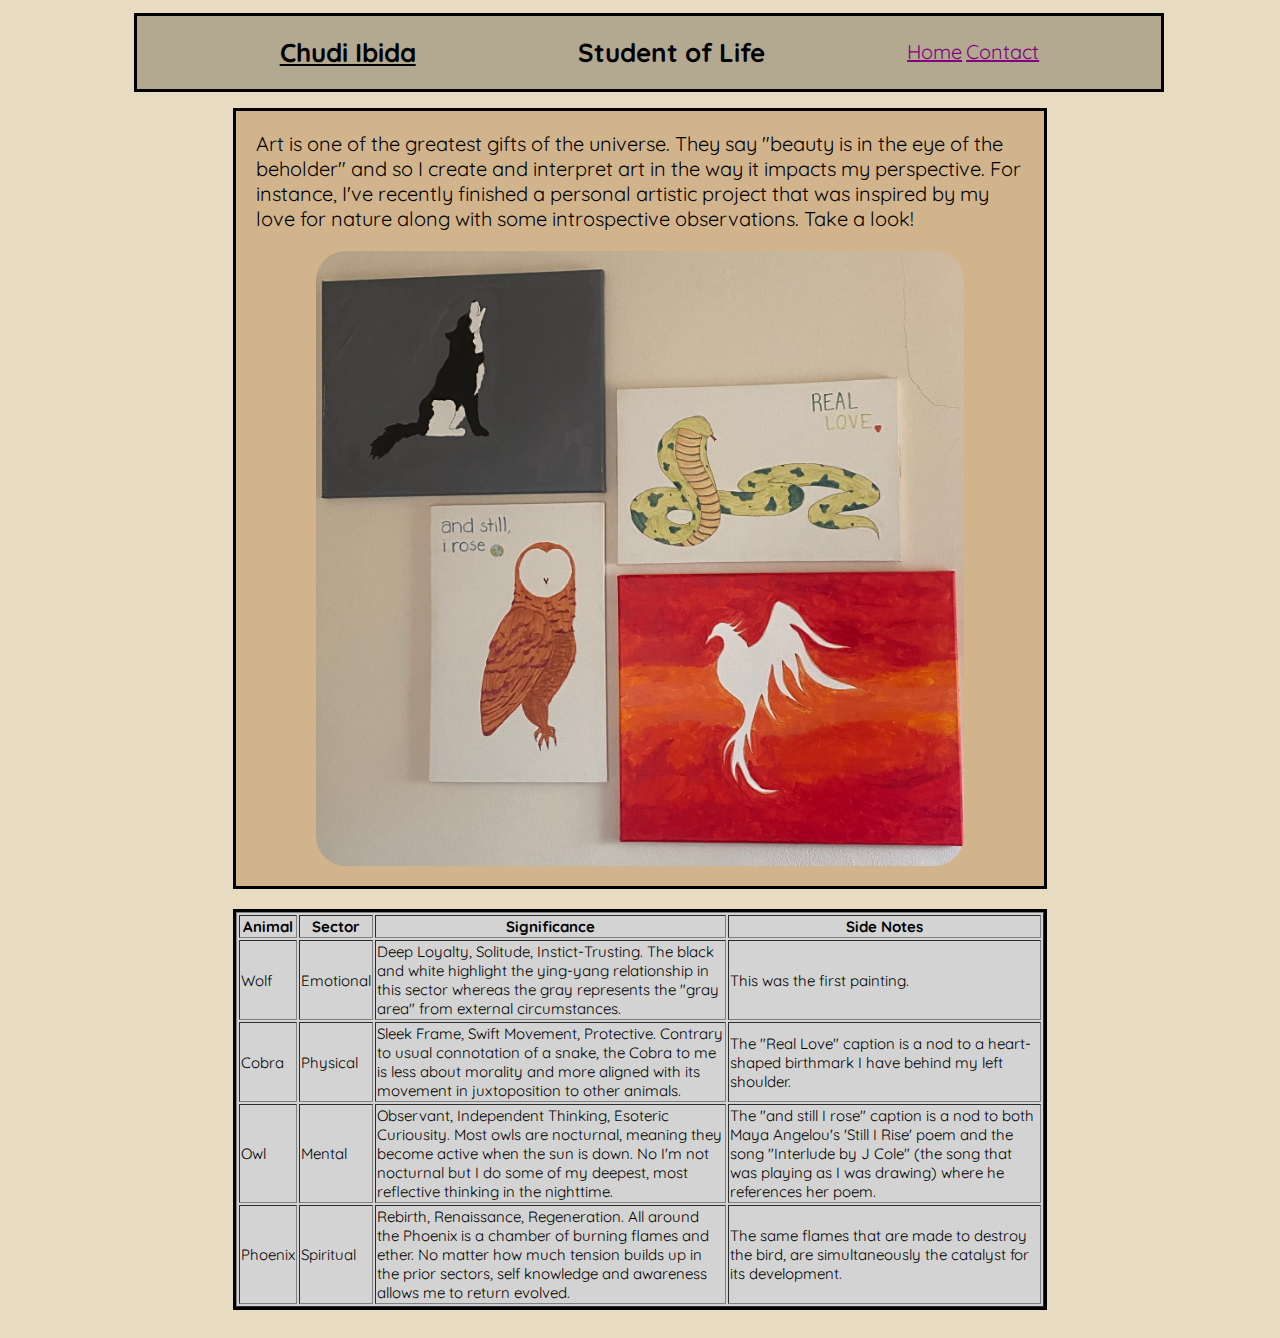
<file: public/pages/visualArt.html>
<!DOCTYPE html>
<html>
  <head>
    <link rel="stylesheet" type="text/css" href="../css/style.css">
    <title>Chudi Ibida | Visual Art</title>
  </head>

  <body>
    <div class="container">
      <div id="div1">
        <h2 class="name">Chudi Ibida</h2>
        <h3 class="welcome">Student of Life</h3>

        <nav>
          <a href="../index.html">Home</a>
          <a href="#">Contact</a>
        </nav>
      </div>
      <div id="div2">
        <p>
          Art is one of the greatest gifts of the universe. They say "beauty is
          in the eye of the beholder" and so I create and interpret art in the
          way it impacts my perspective. For instance, I've recently finished a
          personal artistic project that was inspired by my love for nature
          along with some introspective observations. Take a look!
        </p>

        <img
          id="visArt"
          src="../images/4-animals.jpg"
          alt="Paintings of Dog, Owl, Cobra, Phoenix"
        />
      </div>
      <div id="div3">
        <table width="100%" border="solid">
          <tr>
            <th>Animal</th>
            <th>Sector</th>
            <th>Significance</th>
            <th>Side Notes</th>
          </tr>
          <tr>
            <td>Wolf</td>
            <td>Emotional</td>
            <td>
              Deep Loyalty, Solitude, Instict-Trusting. The black and white
              highlight the ying-yang relationship in this sector whereas the gray
              represents the "gray area" from external circumstances.
            </td>
            <td>This was the first painting.</td>
          </tr>
          <tr>
            <td>Cobra</td>
            <td>Physical</td>
            <td>
              Sleek Frame, Swift Movement, Protective. Contrary to usual connotation
              of a snake, the Cobra to me is less about morality and more aligned
              with its movement in juxtoposition to other animals.
            </td>
            <td>
              The "Real Love" caption is a nod to a heart-shaped birthmark I have
              behind my left shoulder.
            </td>
          </tr>
          <tr>
            <td>Owl</td>
            <td>Mental</td>
            <td>
              Observant, Independent Thinking, Esoteric Curiousity. Most owls are
              nocturnal, meaning they become active when the sun is down. No I'm not
              nocturnal but I do some of my deepest, most reflective thinking in the
              nighttime.
            </td>
            <td>
              The "and still I rose" caption is a nod to both Maya Angelou's 'Still
              I Rise' poem and the song "Interlude by J Cole" (the song that was
              playing as I was drawing) where he references her poem.
            </td>
          </tr>
          <tr>
            <td>Phoenix</td>
            <td>Spiritual</td>
            <td>
              Rebirth, Renaissance, Regeneration. All around the Phoenix is a
              chamber of burning flames and ether. No matter how much tension builds
              up in the prior sectors, self knowledge and awareness allows me to
              return evolved.
            </td>
            <td>
              The same flames that are made to destroy the bird, are simultaneously
              the catalyst for its development.
            </td>
          </tr>
        </table>
      </div>
    </div>

    
  </body>
</html>

<!---Contrary to its usual connotation -->
</file>
<file: public/css/style.css>
@import url("https://fonts.googleapis.com/css2?family=Quicksand&display=swap");

body {
  background-color: #e7dcc2;
}
h2,
h3 {
  font-family: "Quicksand", sans-serif;
  font-size: 26px;
  margin: 20px;
}
h2 {
  text-decoration: underline;
}
p {
  font-family: "Quicksand", sans-serif;
  font-size: 20px;
  margin: 20px;
}
ul {
  font-family: "Quicksand", sans-serif;
  font-style: italic;
}
nav {
  margin-top: 23px;
}
a {
  font-family: "Quicksand", sans-serif;
  color: purple;
  font-size: 20px;
}
div {
  margin: 0 auto;
  width: 80%;
}
iframe{
  margin-bottom: 20px;
}
.shifted {
  margin-left: 20px;
}
#self {
  float: left;
  padding: 20px;
  margin-right: 20px;
  border-radius: 40px;
  max-width: 60%;  
}
#visArt {
  display: block;
  margin-left: auto;
  margin-right: auto;
  border-radius: 30px;
  margin-bottom: 20px;
  width: 80%;
}
form {
  font-family: "Quicksand", sans-serif;
  font-size: 18px;
  margin: 10px 40px 20px;
  display: flex;
  flex-direction: column;
  width: 80%;
}
label {
  display: inline-block;

}
button {
  padding: 40px;
}
table {
  font-family: "Quicksand", sans-serif;
  font-size: 15px;
}
.container{
  display: flex;
  flex-direction: column;
}
.brown {
  color: brown;
}
.navy {
  color: navy;
}
#insta {
  text-transform: capitalize;
}
#div1 {
  background-color: #b3a990;
  display: flex;
  position: fixed;
  margin-top: 5px;
  justify-content: space-evenly;

}
#div2 {
  background-color: #d2b48c;
  margin-top: 100px;
}
#div3 {
  background-color: lightgray;
}
#div4 {
  background-color: #89cff0;
}
#div5 {
  background-color: #28d5ad;
  display: flex;
  text-align: center;
  justify-content: center;

}
#div1,
#div2,
#div3,
#div4,
#div5 {
  border: solid;
  margin-bottom: 20px;
}
</file>
